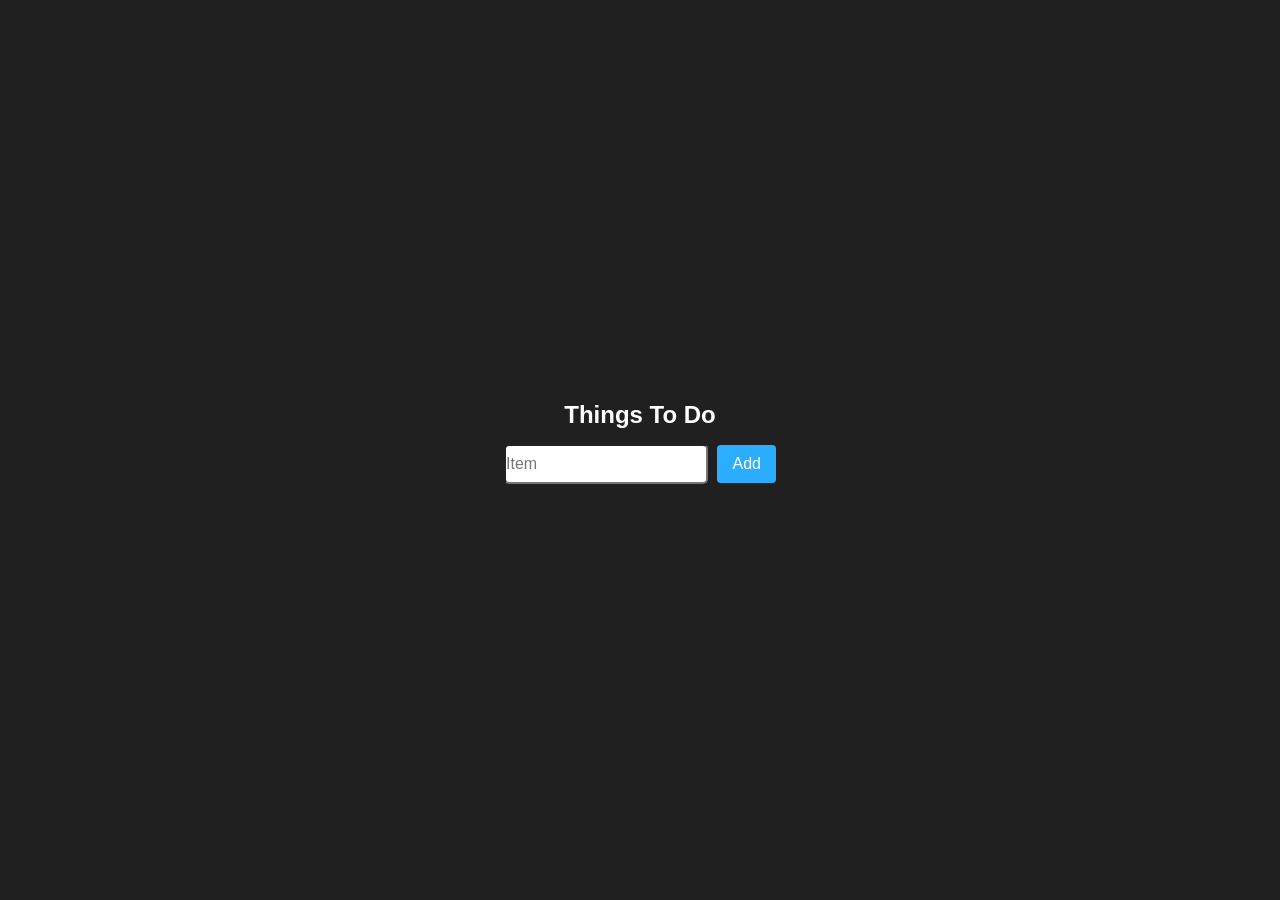
<file: frontend/index.html>
<!DOCTYPE html>
<html lang="en">
<head>
    <meta charset="UTF-8">
    <title>Todo App</title>
    <link rel="stylesheet" href ="styles.css">
    <link rel="stylesheet" href="https://cdnjs.cloudflare.com/ajax/libs/font-awesome/6.0.0/css/all.min.css">
</head>

<body>
    <div class="container">
        <h1 class="title">Things To Do</h1>

        <form class="add-todo">
            <input type="text" class="item-input" placeholder="Item" required>
            <button type="submit" class="add-button">Add</button>
        </form>

        <div id="todo-container"></div>
    </div>

    <script src="main.js"></script>
</body>
</html>
</file>
<file: frontend/styles.css>
* {
    box-sizing: border-box;
    margin: 0;
    padding: 0;
  }

  .title {
    font-size: 1.5em;
    margin-bottom: 10px;
    text-align: center;
  }
  
  body {
    font-family: 'Segoe UI', Tahoma, Geneva, Verdana, sans-serif;
    background-color: rgb(32, 32, 32);
    color: #ffffff;
    font-weight: bold;
    line-height: 1.6;
    padding: 20px;
    display: flex;
    justify-content: center;
    align-items: center;
    min-height: 100vh;
  }

  .container {
    max-width: 500px;
    width: 100%;
    padding: 20px;
  }

  .add-todo {
    text-align: center;
    margin-bottom: 20px;
  }

  .add-todo button.add-button {
    background-color: rgb(43, 174, 255);
    color: #fff;
    border: none;
    padding: 10px 15px;
    border-radius: 4px;
    cursor: pointer;
    font-size: 1em;
    transition: background-color 0.3s ease;
  }

  .add-todo button.add-button:hover {
    background-color: rgb(8, 160, 255);
  }

  .add-todo input.item-input {
    background-color: white;
    height: 40px;
    border-radius: 5px;
    margin-right: 5px;
    font-size: 1em;
  }

  .todo {
    display: flex;
    justify-content: space-between;
    align-items: center;
    background: #424242;
    border: 1px solid #ddd;
    border-radius: 5px;
    padding: 10px;
    margin-bottom: 10px;
  }

  .actions {
    display: flex;
    gap: 10px;
  }

  .actions button.edit {
    background-color: #4CAF50;
    color: #fff;
    border: none;
    padding: 5px 10px;
    border-radius: 4px;
    cursor: pointer;
    font-size: 1em;
    transition: background-color 0.2s ease;
  }

  .actions button:hover {
    background-color: #45a049;
  }

  .actions button.delete {
    background-color: #af4c4c;
    color: #fff;
    border: none;
    padding: 5px 10px;
    border-radius: 4px;
    cursor: pointer;
    font-size: 1em;
    transition: background-color 0.2s ease;
  }

  .actions button.delete:hover {
    background-color: #a04545;
  }
</file>
